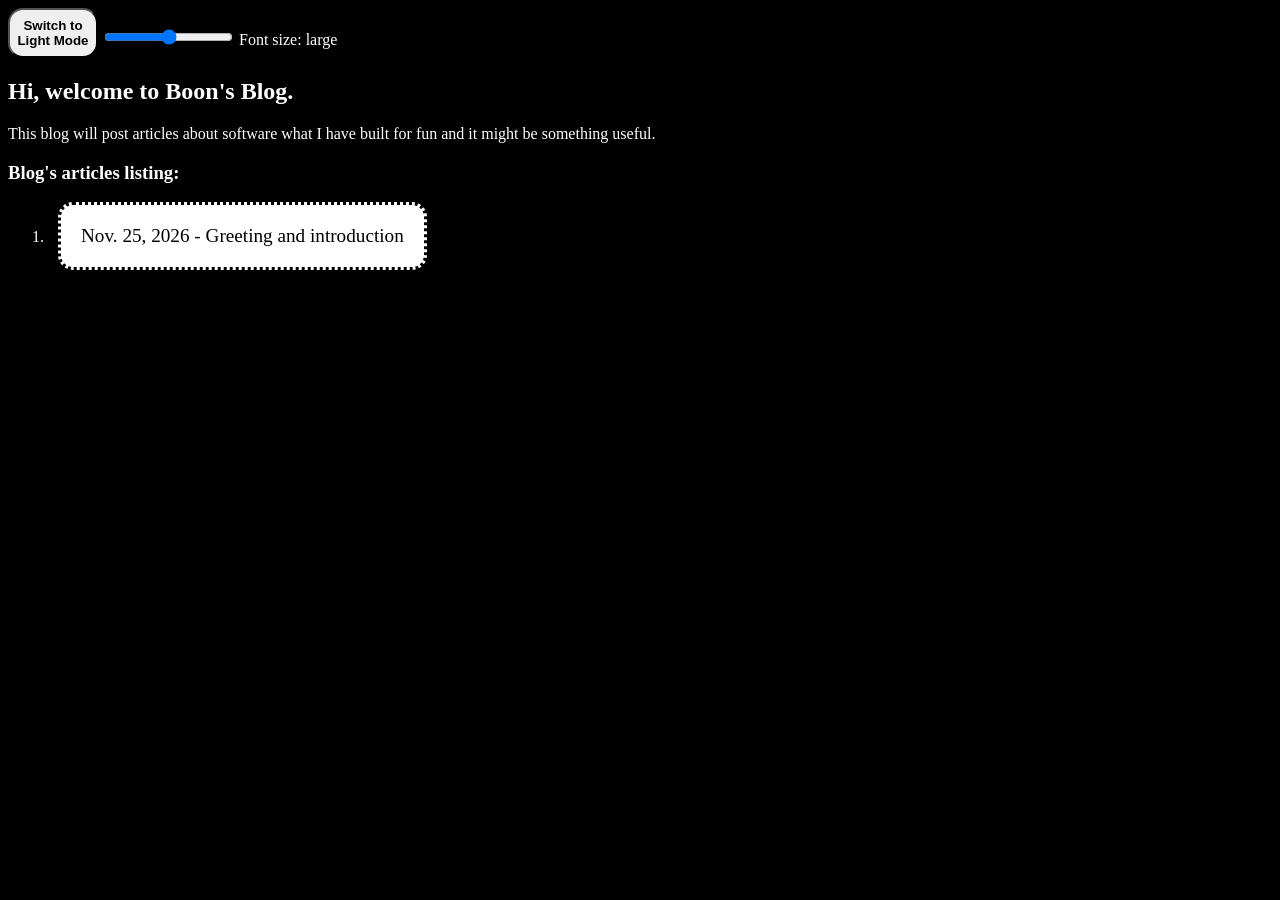
<file: index.html>
<!DOCTYPE html>

<html>
  <head>
    <link rel="stylesheet" href="./public/style/style.css">
    <script defer src="./public/js/script.js"></script>

    <title>Boon's Blog</title>
  </head>
  <body>
    <button id="btn-theme">Switch to Light Mode</button>
    <input id="font-size-changer" type="range" min="0" max="6">
    <label>Font size: <output id="value"></output></label>

    <h2>Hi, welcome to Boon's Blog.</h2> 
    <p>This blog will post articles about software what I have built for fun and it might be something useful.</p>
    <h3>Blog's articles listing:</h3>

    <ol>
      <li><a class="article-link" href="./articles/intro.html">Nov. 25, 2026 - Greeting and introduction</a></li>
    </ol>

  </body>
</html>
</file>
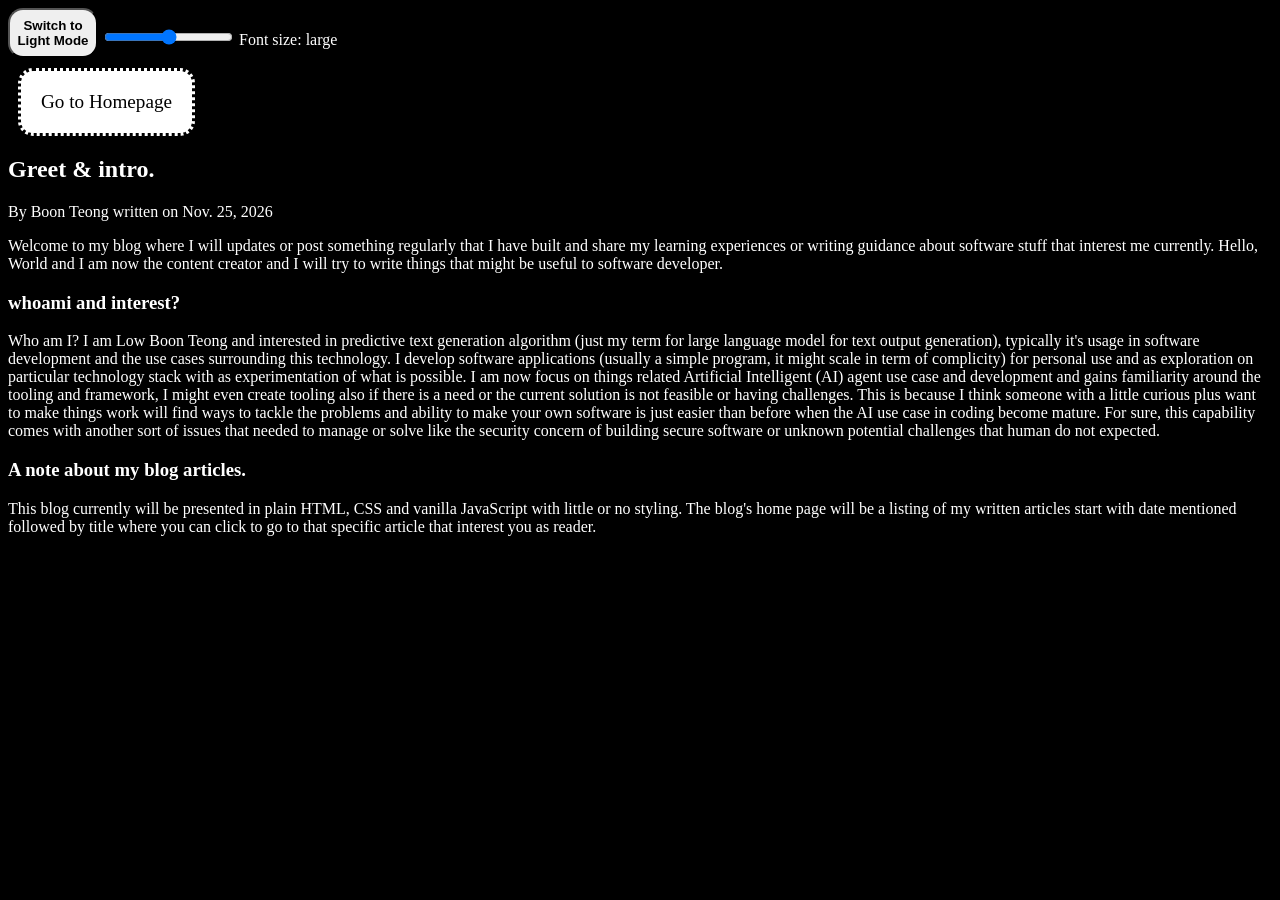
<file: articles/intro.html>
<!DOCTYPE html>

<html>
  <head>
    <link rel="stylesheet" href="../public/style/style.css">
    <script defer src="../public/js/script.js"></script>

    <title>Boon's Blog Intro</title>
  </head>
  <body>
   
    <button id="btn-theme">Switch to Light Mode</button>
    <input id="font-size-changer" type="range" min="0" max="6">
    <label>Font size: <output id="value"></output></label>
    <a id="homepage-link" href="../index.html">Go to Homepage</a>

    <h2>Greet & intro.</h2> 
    
    <p>By Boon Teong written on Nov. 25, 2026</p>

    <p>
     Welcome to my blog where I will updates or post something regularly that I have built and share my learning experiences or writing guidance about software stuff that interest me currently. Hello, World and I am now the content creator and I will try to write things that might be useful to software developer.
    </p>

    <h3>whoami and interest?</h3>
    <p>
    Who am I? I am Low Boon Teong and interested in predictive text generation algorithm (just my term for large language model for text output generation), typically it's usage in software development and the use cases surrounding this technology. I develop software applications (usually a simple program, it might scale in term of complicity) for personal use and as exploration on particular technology stack with as experimentation of what is possible. I am now focus on things related Artificial Intelligent (AI) agent use case and development and gains familiarity around the tooling and framework, I might even create tooling also if there is a need or the current solution is not feasible or having challenges. This is because I think someone with a little curious plus want to make things work will find ways to tackle the problems and ability to make your own software is just easier than before when the AI use case in coding become mature. For sure, this capability comes with another sort of issues that needed to manage or solve like the security concern of building secure software or unknown potential challenges that human do not expected.
    </p>

     <h3>A note about my blog articles.</h3>
     <p>
     This blog currently will be presented in plain HTML, CSS and vanilla JavaScript with little or no styling. The blog's home page will be a listing of my written articles start with date mentioned followed by title where you can click to go to that specific article that interest you as reader.
     </p>
  </body>
</html>
</file>
<file: public/style/style.css>
body {
    background-color: black;
    color: white;
}

a {
    display: block;
    text-decoration: none;
    font-size: larger;
    padding: 20px;
    margin: 10px;
    background-color:white;
    color: black;
    border-style:dotted;
    border-radius: 15px;
    width: fit-content;
    height: fit-content;
}

a:hover {
    display: block;
    text-decoration: underline;
    
}

.article-link {
    text-decoration: none;
}

.article-link:hover {
    text-decoration: underline;
}

#btn-theme {
    border-radius: 15px;
    font-weight: bold;
    height: 50px;
    width: 90px;
}
</file>
